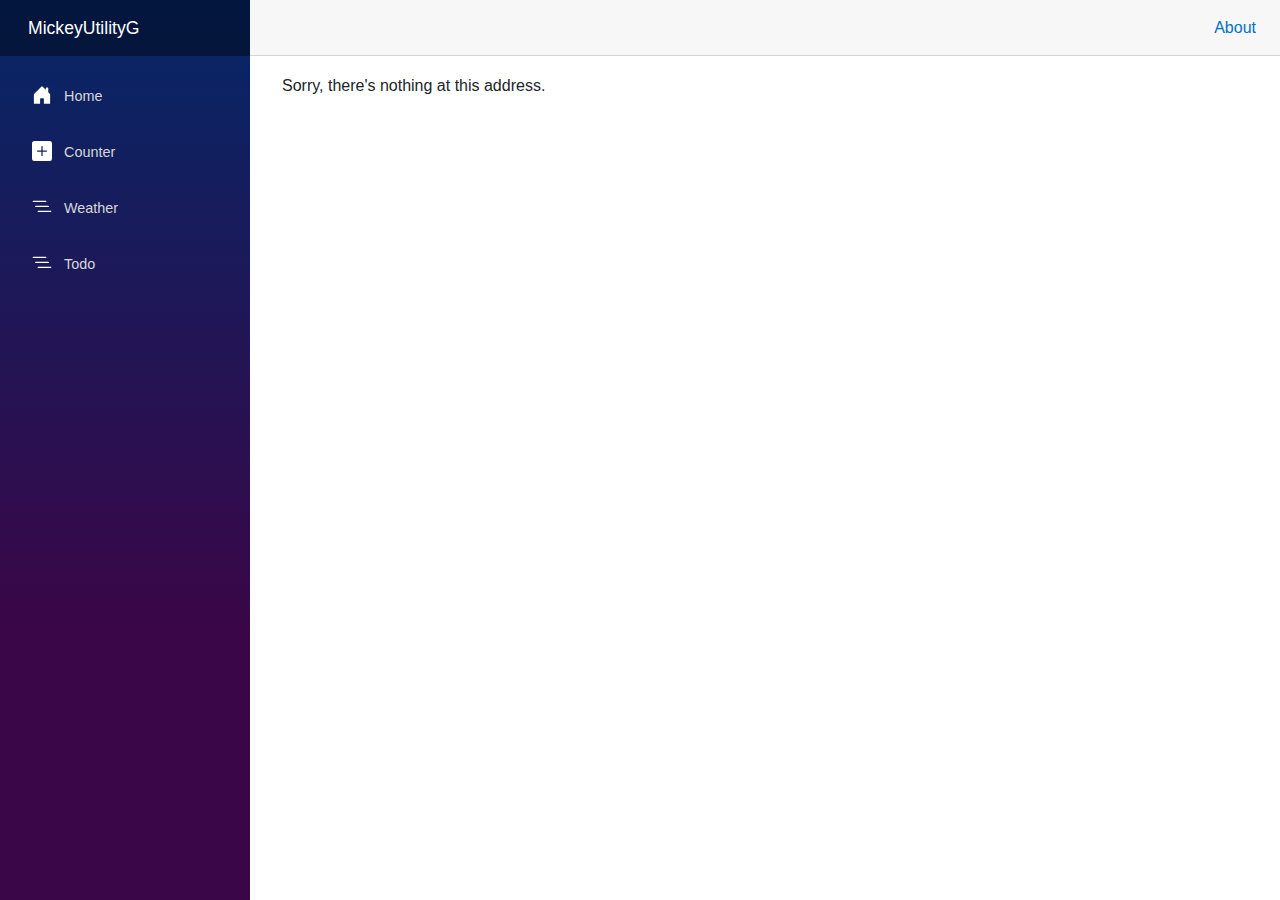
<file: MickeyUtilityG/MickeyUtilityG/wwwroot/index.html>
<!DOCTYPE html>
<html lang="en">

<head>
    <meta charset="utf-8" />
    <meta name="viewport" content="width=device-width, initial-scale=1.0" />
    <title>MickeyUtilityG</title>
    <base href="/" />
    <link rel="stylesheet" href="css/bootstrap/bootstrap.min.css" />
    <link rel="stylesheet" href="css/app.css" />
    <link rel="icon" type="image/png" href="favicon.png" />
    <link href="MickeyUtilityG.styles.css" rel="stylesheet" />
    <link href="manifest.webmanifest" rel="manifest" />
    <link rel="apple-touch-icon" sizes="512x512" href="icon-512.png" />
    <link rel="apple-touch-icon" sizes="192x192" href="icon-192.png" />
    <script src="https://apis.google.com/js/api.js"></script>
    <script src="https://accounts.google.com/gsi/client"></script>
<!--  -->
</head>

<body>
    <div id="app">
        <svg class="loading-progress">
            <circle r="40%" cx="50%" cy="50%" />
            <circle r="40%" cx="50%" cy="50%" />
        </svg>
        <div class="loading-progress-text"></div>
    </div>

    <div id="blazor-error-ui">
        An unhandled error has occurred.
        <a href="" class="reload">Reload</a>
        <a class="dismiss">🗙</a>
    </div>
    <script src="_framework/blazor.webassembly.js"></script>
    <script>navigator.serviceWorker.register('service-worker.js');</script>
</body>

</html>
</file>
<file: MickeyUtilityG/MickeyUtilityG/wwwroot/css/app.css>
html, body {
    font-family: 'Helvetica Neue', Helvetica, Arial, sans-serif;
}

h1:focus {
    outline: none;
}

a, .btn-link {
    color: #0071c1;
}

.btn-primary {
    color: #fff;
    background-color: #1b6ec2;
    border-color: #1861ac;
}

.btn:focus, .btn:active:focus, .btn-link.nav-link:focus, .form-control:focus, .form-check-input:focus {
  box-shadow: 0 0 0 0.1rem white, 0 0 0 0.25rem #258cfb;
}

.content {
    padding-top: 1.1rem;
}

.valid.modified:not([type=checkbox]) {
    outline: 1px solid #26b050;
}

.invalid {
    outline: 1px solid red;
}

.validation-message {
    color: red;
}

#blazor-error-ui {
    background: lightyellow;
    bottom: 0;
    box-shadow: 0 -1px 2px rgba(0, 0, 0, 0.2);
    display: none;
    left: 0;
    padding: 0.6rem 1.25rem 0.7rem 1.25rem;
    position: fixed;
    width: 100%;
    z-index: 1000;
}

    #blazor-error-ui .dismiss {
        cursor: pointer;
        position: absolute;
        right: 0.75rem;
        top: 0.5rem;
    }

.blazor-error-boundary {
    background: url([data-uri]) no-repeat 1rem/1.8rem, #b32121;
    padding: 1rem 1rem 1rem 3.7rem;
    color: white;
}

    .blazor-error-boundary::after {
        content: "An error has occurred."
    }

.loading-progress {
    position: relative;
    display: block;
    width: 8rem;
    height: 8rem;
    margin: 20vh auto 1rem auto;
}

    .loading-progress circle {
        fill: none;
        stroke: #e0e0e0;
        stroke-width: 0.6rem;
        transform-origin: 50% 50%;
        transform: rotate(-90deg);
    }

        .loading-progress circle:last-child {
            stroke: #1b6ec2;
            stroke-dasharray: calc(3.141 * var(--blazor-load-percentage, 0%) * 0.8), 500%;
            transition: stroke-dasharray 0.05s ease-in-out;
        }

.loading-progress-text {
    position: absolute;
    text-align: center;
    font-weight: bold;
    inset: calc(20vh + 3.25rem) 0 auto 0.2rem;
}

    .loading-progress-text:after {
        content: var(--blazor-load-percentage-text, "Loading");
    }

code {
    color: #c02d76;
}
</file>
